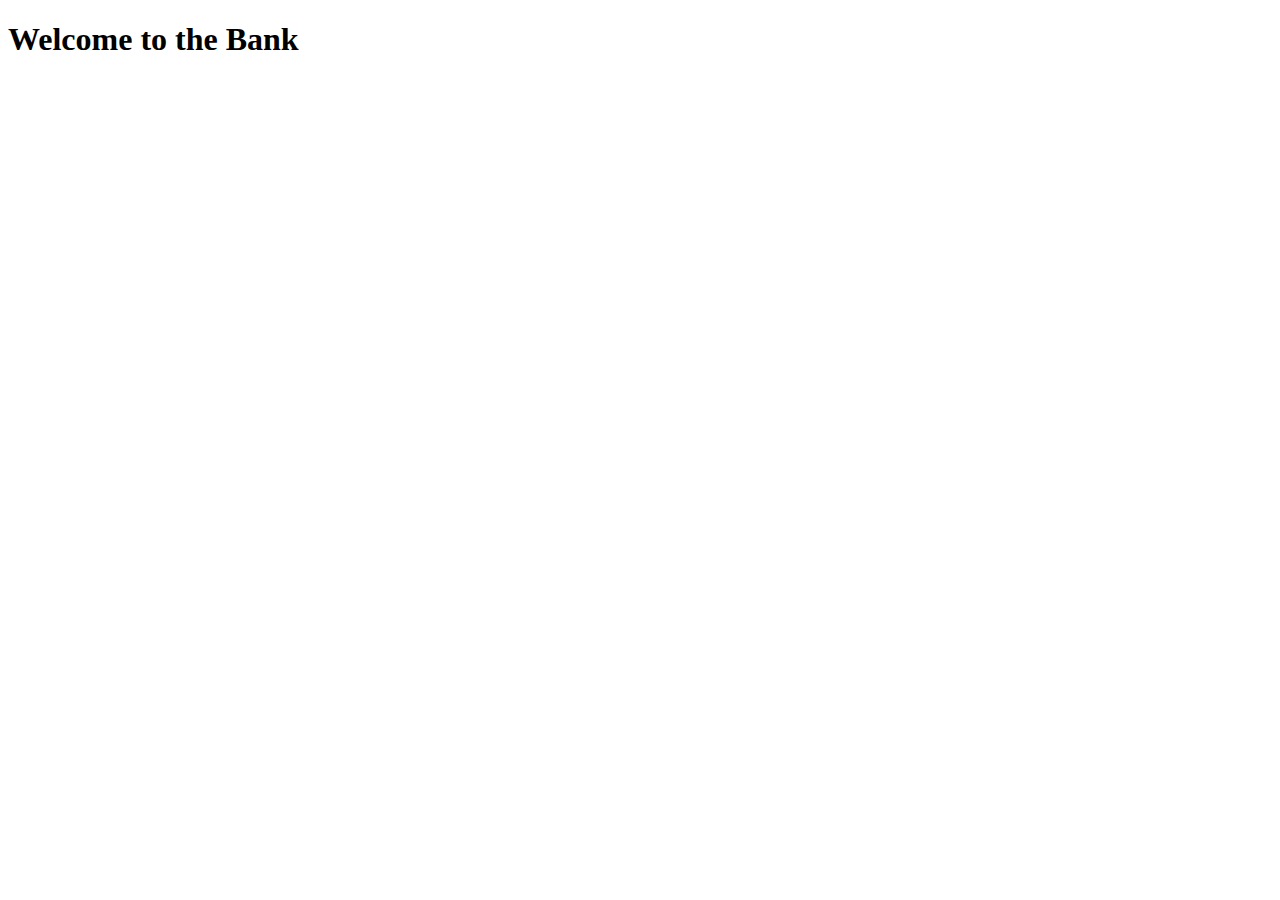
<file: src/main/resources/templates/index.html>
<!DOCTYPE html>
<html lang="en" xmlns:th="http://www.thymeleaf.org">
<head>
    <meta charset="UTF-8"/>
    <title>Main page</title>
    <th:block th:insert="fragments/common :: head"/>
</head>
<body id="bodyMain">
<header th:insert="fragments/navbar :: navbar"></header>
<section class="container text-center">
    <h1 class="h1 mt-5">Welcome to the Bank</h1>
</section>
<th:block th:insert="fragments/common :: foot"/>
</body>
</html>
</file>
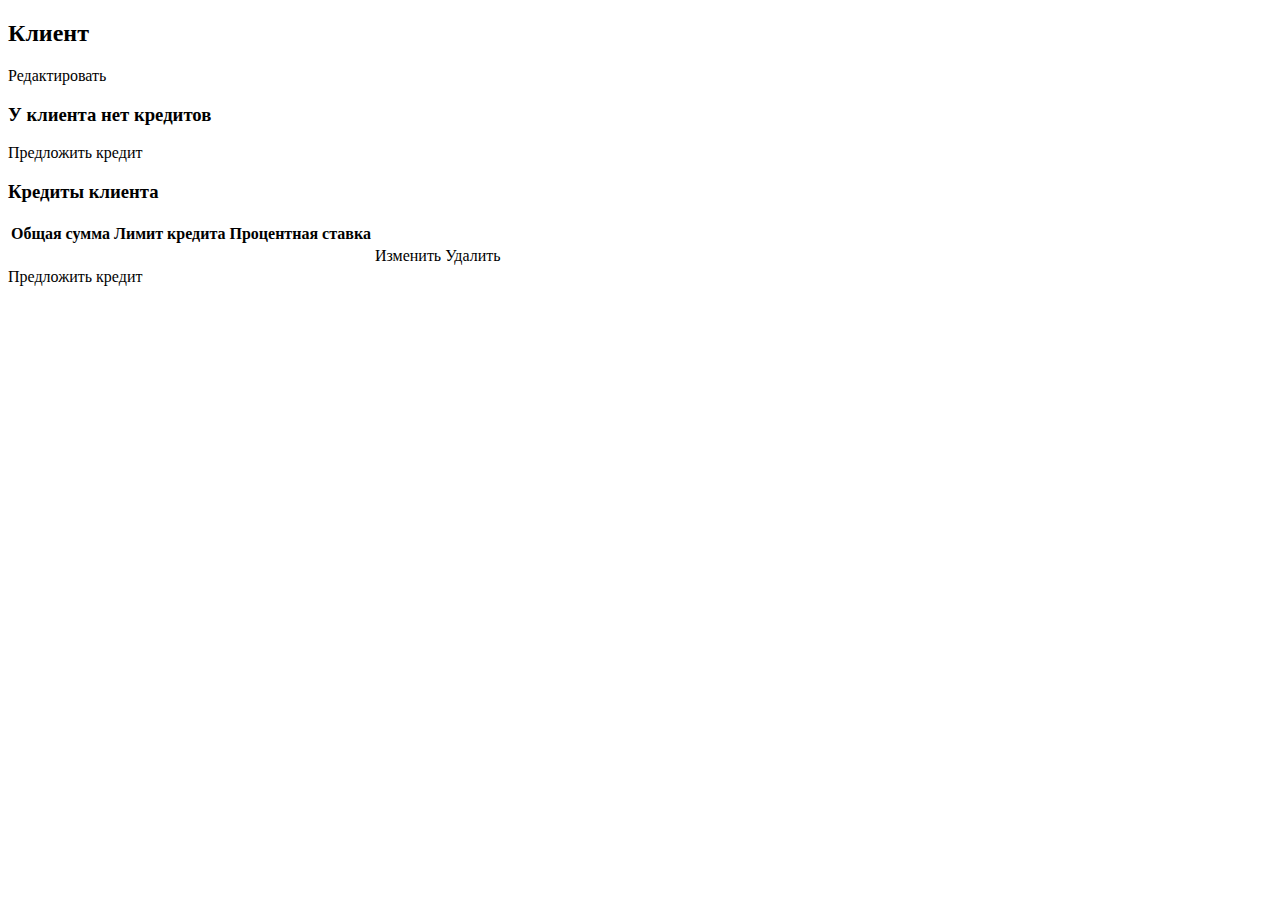
<file: src/main/resources/templates/client/index.html>
<!DOCTYPE html>
<html lang="en" xmlns:th="http://www.thymeleaf.org">
<head>
    <meta charset="UTF-8"/>
    <title>Client</title>
    <th:block th:insert="fragments/common :: head"/>
</head>
<body id="bodyClientIndex">
<header th:insert="fragments/navbar :: navbar"></header>
<section class="container mt-4">
    <div id="mesSuccess" th:if="${message}" class="alert alert-success text-center" role="alert" th:text="${message}">
    </div>
    <h2 class="text-right mt-5 mb-3" th:text="${client.fullName}">Клиент</h2>
    <a class="btn btn-secondary mt-2" th:href="@{'/clients/update/' + ${client.id}}">Редактировать</a>
</section>
<section th:if="${offers.isEmpty()}" class="container text-center">
    <h3 class="h3 mt-5">У клиента нет кредитов</h3>
    <a class="btn btn-secondary mt-5" th:href="@{'/offers/new/' + ${client.id}}">Предложить кредит</a>
</section>
<section th:unless="${offers.isEmpty()}" class="container text-center">
            <h3>Кредиты клиента</h3>
    <table class="table">
        <thead>
        <tr>
            <th scope="col">Общая сумма</th>
            <th scope="col"> Лимит кредита</th>
            <th scope="col">Процентная ставка</th>
            <th scope="col"></th>
            <th scope="col"></th>
        </tr>
        </thead>
        <tbody>
        <tr th:each="offer : ${offers}">
            <td th:text="${'₽' + offer.amount}"></td>
            <td th:text="${'₽' + offer.creditDto.limitOn}"></td>
            <td th:text="${offer.creditDto.interestRate + ' %'}"></td>
            <td><a class="btn btn-secondary" th:href="@{'/offers/' + ${offer.id}}">Изменить</a></td>
            <td><a class="btn btn-danger" th:href="@{'/offers/remove/' + ${offer.id}(clientId=${client.id})}">Удалить</a></td>
        </tr>
        </tbody>
    </table>
    <a class="btn btn-secondary" th:href="@{'/offers/new/' + ${client.id}}">Предложить кредит</a>
</section>
<th:block th:insert="fragments/common :: foot"/>
</body>
</html>
</file>
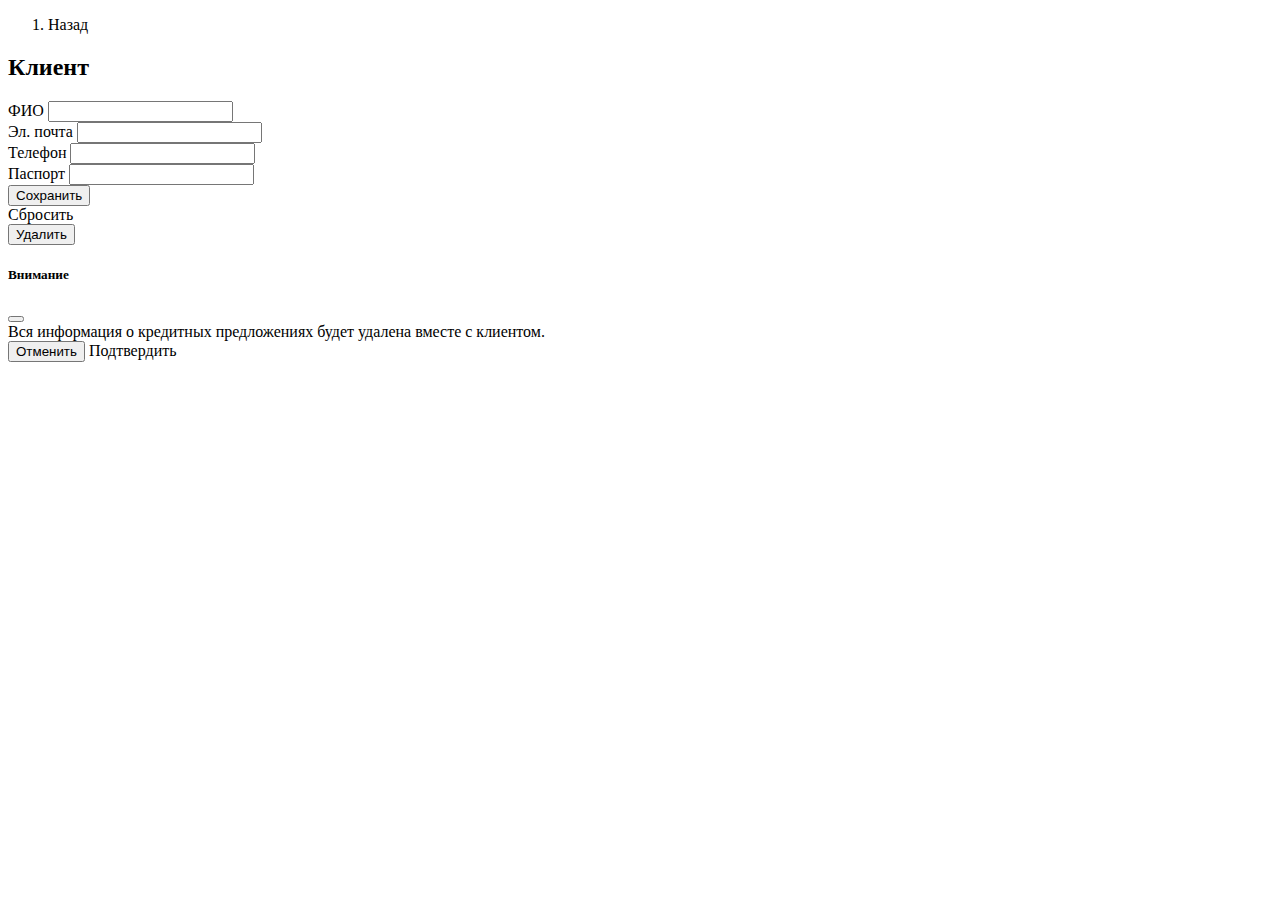
<file: src/main/resources/templates/client/form.html>
<!DOCTYPE html>
<html lang="en" xmlns:th="http://www.thymeleaf.org">
<head>
    <meta charset="UTF-8"/>
    <title>Client</title>
    <th:block th:insert="fragments/common :: head"/>
</head>
<body id="bodyClientForm">
<header th:insert="fragments/navbar :: navbar"></header>
<section class="container text-center mt-5">
    <nav th:if="${client.id}" aria-label="breadcrumb">
        <ol class="breadcrumb">
            <li class="breadcrumb-item"><a id="linkBack" th:href="@{'/clients/' + ${client.id}}">Назад</a></li>
        </ol>
    </nav>
    <h2 class="h2 mt-5 mb-5">Клиент</h2>
    <form method="post" th:action="${client.id == null ? '/clients/new' : '/clients/update'}" th:object="${client}">
        <input type="hidden" th:field="*{id}"/>
        <div class="row justify-content-evenly">
            <div class="col-4">
                <div class="mb-3">
                    <label for="fullName" class="form-label">ФИО</label>
                    <input type="text" id="fullName"
                           th:class="${#fields.hasErrors('fullName')} ? 'form-control is-invalid' : 'form-control'"
                           th:field="*{fullName}"/>
                    <div class="invalid-feedback" th:if="${#fields.hasErrors('fullName')}"
                         th:errors="*{fullName}"></div>
                </div>
            </div>
            <div class="col-4">
                <div class="mb-3">
                    <label for="email" class="form-label">Эл. почта</label>
                    <input type="email" id="email"
                           th:class="${#fields.hasErrors('email')} ? 'form-control is-invalid' : 'form-control'"
                           th:field="*{email}"/>
                    <div class="invalid-feedback" th:if="${#fields.hasErrors('email')}" th:errors="*{email}"></div>
                </div>
            </div>
        </div>
        <div class="row justify-content-evenly">
            <div class="col-4">
                <div class="mb-3">
                    <label for="phone" class="form-label">Телефон</label>
                    <input type="text" id="phone"
                           th:class="${#fields.hasErrors('phone')} ? 'form-control is-invalid' : 'form-control'"
                           th:field="*{phone}"/>
                    <div class="invalid-feedback" th:if="${#fields.hasErrors('phone')}" th:errors="*{phone}"></div>
                </div>
            </div>
            <div class="col-4">
                <div class="mb-3">
                    <label for="passport" class="form-label">Паспорт</label>
                    <input type="text" id="passport"
                           th:class="${#fields.hasErrors('passport')} ? 'form-control is-invalid' : 'form-control'"
                           th:field="*{passport}"/>
                    <div class="invalid-feedback" th:if="${#fields.hasErrors('passport')}"
                         th:errors="*{passport}"></div>
                </div>
            </div>
        </div>
        <button type="submit" class="btn btn-success mt-5">Сохранить</button>
    </form>
    <div th:if="${client.id}" id="btnClear">
        <a th:href="@{'/clients/update/' + ${client.id}}" class="btn btn-info mt-4">Сбросить</a>
    </div>
    <!-- Button trigger modal -->
    <button type="button" class="btn btn-danger mt-4 mb-5" data-bs-toggle="modal" data-bs-target="#staticBackdrop">
        Удалить
    </button>
    <!-- Modal -->
    <div class="modal fade" id="staticBackdrop" data-bs-backdrop="static" data-bs-keyboard="false" tabindex="-1" aria-labelledby="staticBackdropLabel" aria-hidden="true">
        <div class="modal-dialog modal-dialog-centered">
            <div class="modal-content">
                <div class="modal-header">
                    <h5 class="modal-title" id="staticBackdropLabel">Внимание</h5>
                    <button type="button" class="btn-close" data-bs-dismiss="modal" aria-label="Close"></button>
                </div>
                <div class="modal-body">
                    Вся информация о кредитных предложениях будет удалена вместе с клиентом.
                </div>
                <div class="modal-footer">
                    <button type="button" class="btn btn-secondary" data-bs-dismiss="modal">Отменить</button>
                    <a th:href="@{'/clients/remove/' + ${client.id}}" type="button" class="btn btn-danger">Подтвердить</a>
                </div>
            </div>
        </div>
    </div>
</section>
<th:block th:insert="fragments/common :: foot"/>
</body>
</html>
</file>
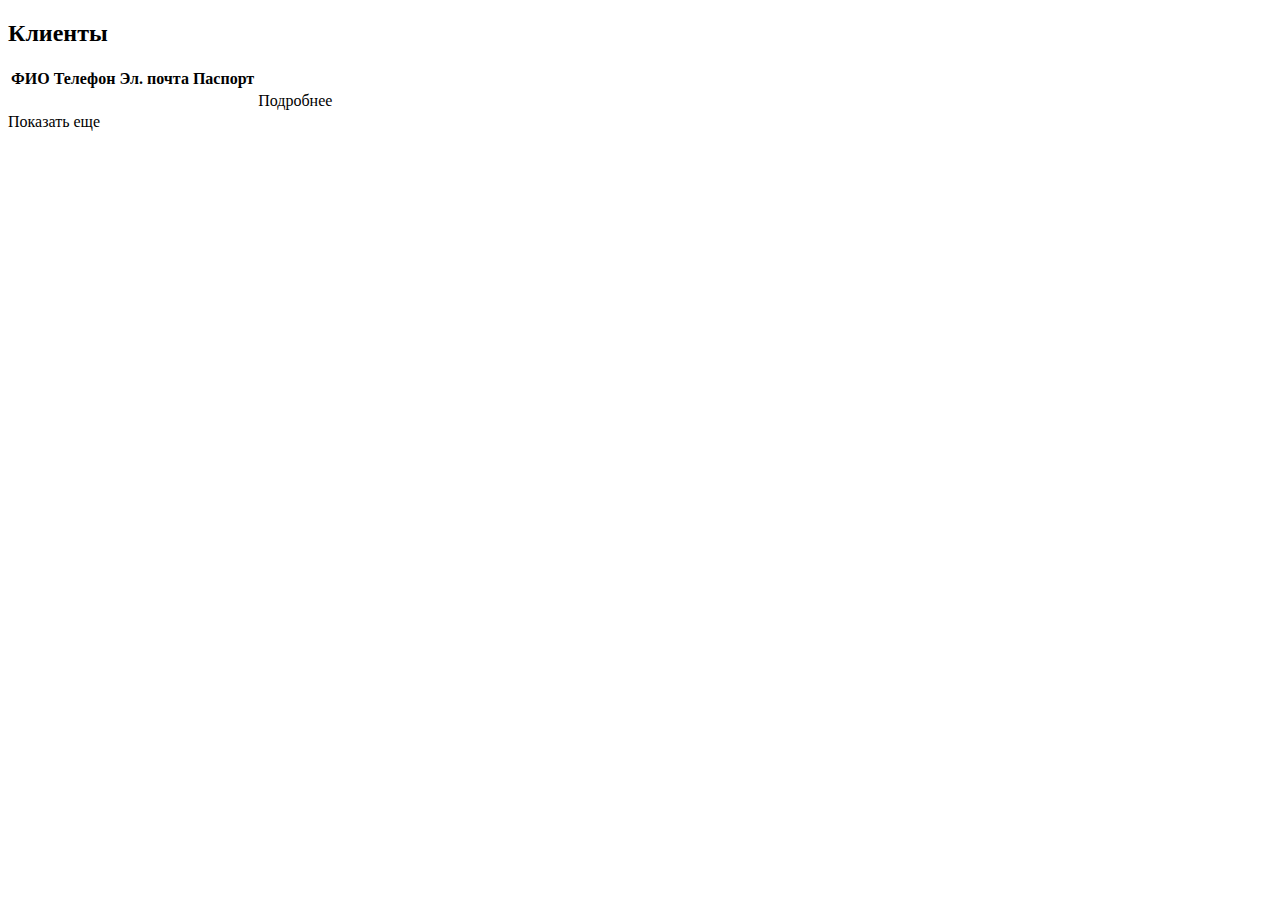
<file: src/main/resources/templates/client/list.html>
<!DOCTYPE html>
<html lang="en" xmlns:th="http://www.thymeleaf.org">
<head>
    <meta charset="UTF-8"/>
    <title>Clients</title>
    <th:block th:insert="fragments/common :: head"/>
</head>
<body id="bodyClient">
<header th:insert="fragments/navbar :: navbar"></header>
<section class="container text-center mb-4">
    <div id="mesSuccess" th:if="${message}" class="alert alert-success text-center" role="alert" th:text="${message}">
    </div>
    <h2 class="h1 mt-5 mb-5">Клиенты</h2>
    <table class="table" id="tableClients">
        <thead>
        <tr>
            <th scope="col">ФИО</th>
            <th scope="col">Телефон</th>
            <th scope="col">Эл. почта</th>
            <th scope="col">Паспорт</th>
            <th scope="col"></th>
        </tr>
        </thead>
        <tbody>
        <tr th:each="client : ${clients}">
            <td th:text="${client.fullName}"></td>
            <td th:text="${client.phone}"></td>
            <td th:text="${client.email}"></td>
            <td th:text="${client.passport}"></td>
            <td><a class="btn btn-secondary btn-sm" th:href="@{'/clients/' + ${client.id}}">Подробнее</a></td>
        </tr>
        </tbody>
    </table>
    <a class="btn btn-secondary mt-3 mb-5" id="btnClients" data-limit="20" data-offset="0">Показать еще</a>
</section>
<th:block th:insert="fragments/common :: foot"/>
</body>
</html>
</file>
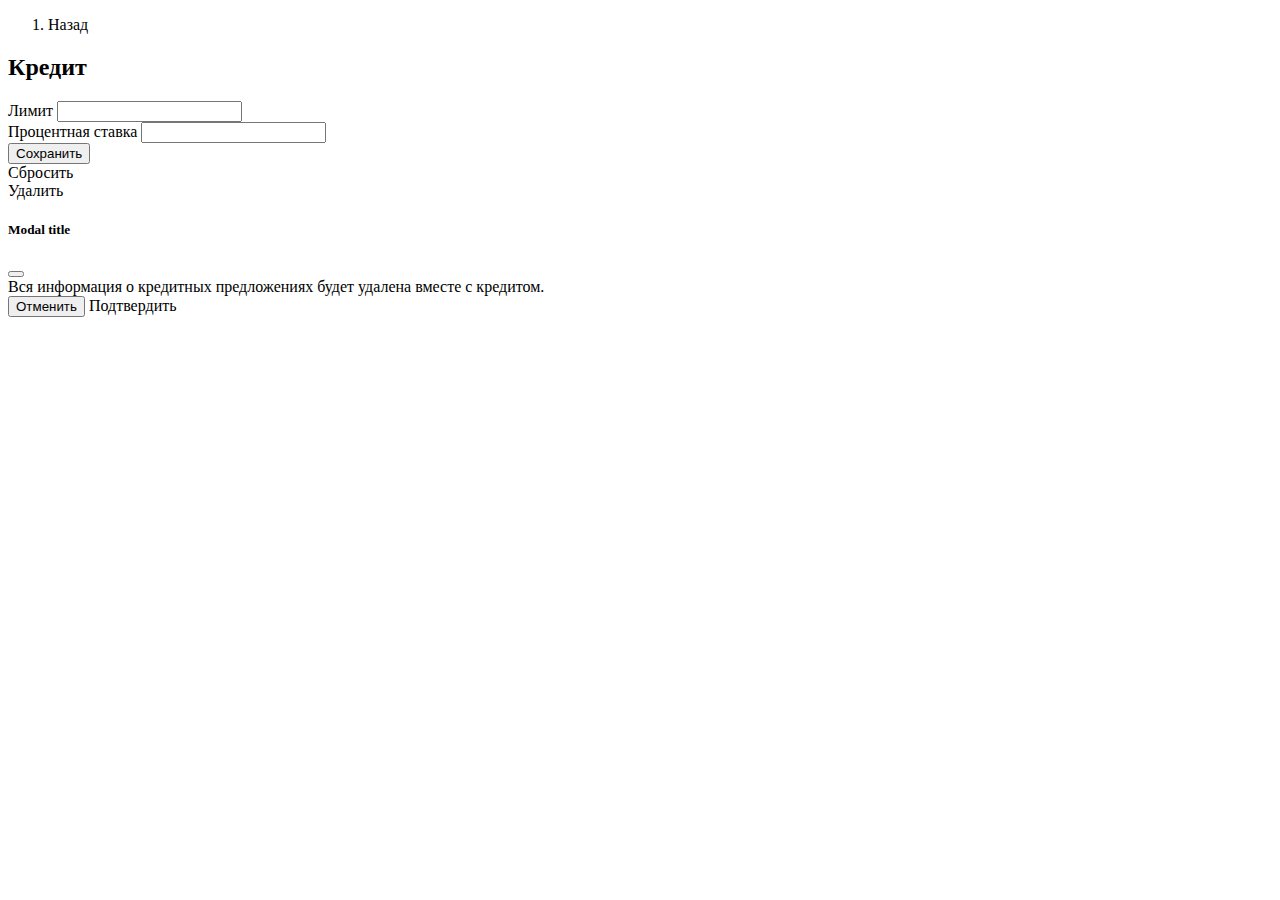
<file: src/main/resources/templates/credit/form.html>
<!DOCTYPE html>
<html lang="en" xmlns:th="http://www.thymeleaf.org">
<head>
    <meta charset="UTF-8"/>
    <title>Credit</title>
    <th:block th:insert="fragments/common :: head"/>
</head>
<body id="bodyCreditForm">
<header th:insert="fragments/navbar :: navbar"></header>
<section class="container text-center">
    <nav th:if="${credit.id}" aria-label="breadcrumb">
        <ol class="breadcrumb mt-5">
            <li class="breadcrumb-item"><a id="linkBack" th:href="@{/credits/}">Назад</a></li>
        </ol>
    </nav>
    <div id="mesSuccess" th:if="${message}" class="alert alert-success" role="alert" th:text="${message}">
    </div>
    <h2 class="h2 mt-5 mb-5">Кредит</h2>
    <form method="post" th:action="${credit.id == null ? '/credits/new' : '/credits/update'}" th:object="${credit}">
        <input type="hidden" th:field="*{id}"/>
        <div class="row row-cols-4 justify-content-md-center">
            <div class="col">
                <label for="limit" class="form-label">Лимит</label>
                <input type="text" id="limit"
                       th:class="${#fields.hasErrors('limitOn')} ? 'form-control is-invalid' : 'form-control'"
                       th:field="*{limitOn}"/>
                <div class="invalid-feedback" th:if="${#fields.hasErrors('limitOn')}" th:errors="*{limitOn}"></div>
            </div>
            <div class="col">
                <label for="interestRate" class="form-label">Процентная ставка</label>
                <input type="text" id="interestRate"
                       th:class="${#fields.hasErrors('interestRate')} ? 'form-control is-invalid' : 'form-control'"
                       th:field="*{interestRate}"/>
                <div class="invalid-feedback" th:if="${#fields.hasErrors('interestRate')}" th:errors="*{interestRate}"></div>
            </div>
        </div>
        <button type="submit" class="btn btn-success mt-5">Сохранить</button>
    </form>
    <div th:if="${credit.id}" id="btnClear">
        <a th:href="@{'/credits/' + ${credit.id}}" class="btn btn-info mt-4">Сбросить</a>
    </div>
    <div th:if="${credit.id}">
        <a type="button" data-bs-toggle="modal" data-bs-target="#staticBackdrop"
           class="btn btn-danger mt-4">Удалить</a>
    </div>
    <div class="modal fade" id="staticBackdrop" data-bs-backdrop="static" data-bs-keyboard="false" tabindex="-1" aria-labelledby="staticBackdropLabel" aria-hidden="true">
        <div class="modal-dialog modal-dialog-centered">
            <div class="modal-content">
                <div class="modal-header">
                    <h5 class="modal-title" id="staticBackdropLabel">Modal title</h5>
                    <button type="button" class="btn-close" data-bs-dismiss="modal" aria-label="Close"></button>
                </div>
                <div class="modal-body">
                    Вся информация о кредитных предложениях будет удалена вместе с кредитом.
                </div>
                <div class="modal-footer">
                    <button type="button" class="btn btn-secondary" data-bs-dismiss="modal">Отменить</button>
                    <a th:href="@{'/credits/remove/' + ${credit.id}}" type="button" class="btn btn-danger">Подтвердить</a>
                </div>
            </div>
        </div>
    </div>
</section>
</body>
<th:block th:insert="fragments/common :: foot"/>
</html>
</file>
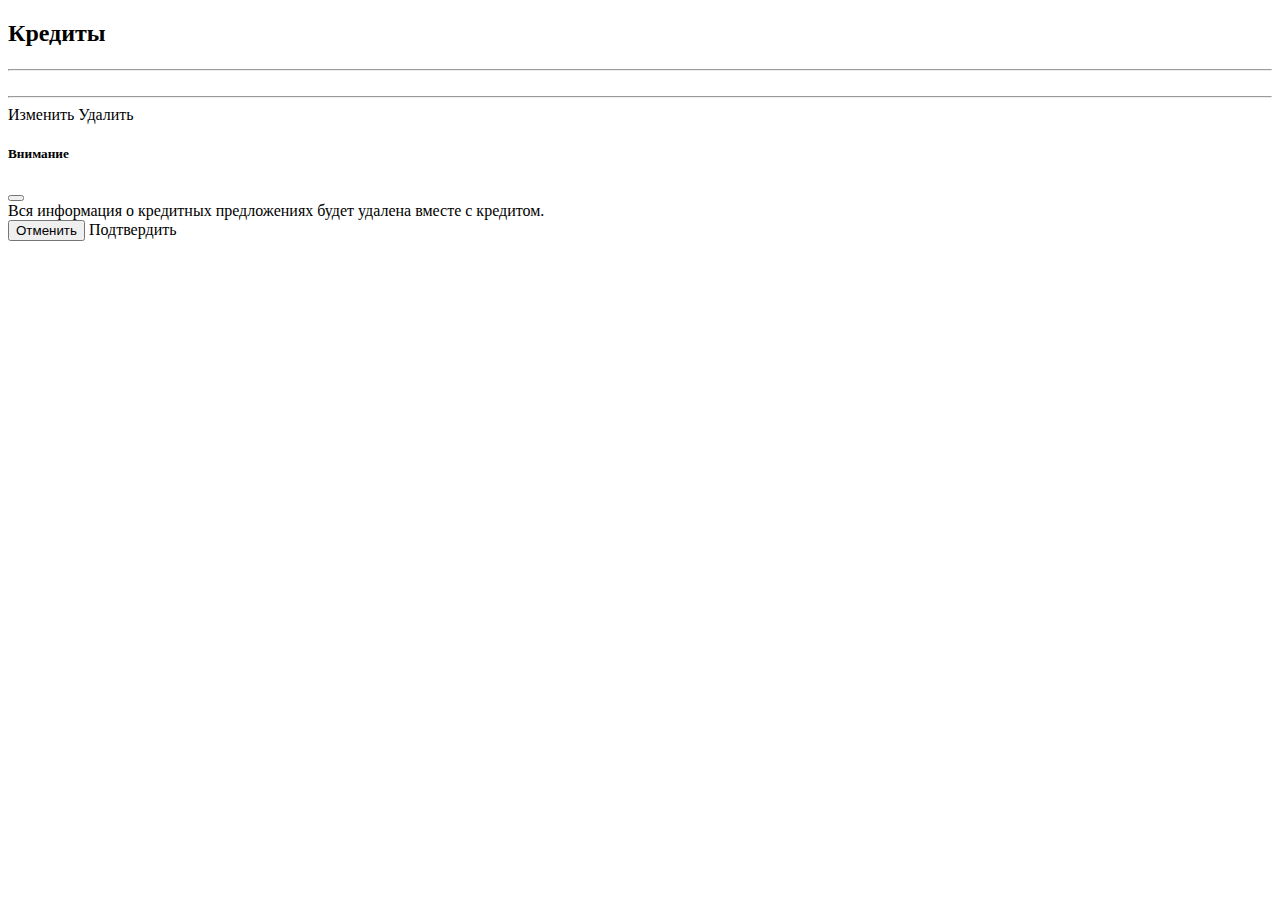
<file: src/main/resources/templates/credit/list.html>
<!DOCTYPE html>
<html lang="en" xmlns:th="http://www.thymeleaf.org">
<head>
    <meta charset="UTF-8"/>
    <title>Credits</title>
    <th:block th:insert="fragments/common :: head"/>
</head>
<body id="bodyCreditList">
<header th:insert="fragments/navbar :: navbar"></header>
<section class="container text-center">
    <div id="mesSuccess" th:if="${message}" class="alert alert-success text-center" role="alert" th:text="${message}">
    </div>
    <h2 class="h2 mt-5 mb-5">Кредиты</h2>
    <div class="row">
        <div class="col-sm-4" th:each="credit : ${credits}">
            <div class="card text-center mt-2 mb-2" id="creditCard">
                <div class="card-body">
                    <h5 class="card-title" th:text="${'Лимит: ₽ ' + credit.formatLimit}"></h5>
                    <hr/>
                    <h6 class="card-title" th:text="${'Процентная ставка: ' + credit.interestRate + ' %'}"></h6>
                    <hr/>
                    <div>
                    <a type="button" th:href="@{'/credits/' + ${credit.id}}" class="btn btn-secondary">Изменить</a>
                    <a type="button" data-bs-toggle="modal" data-bs-target="#staticBackdrop"
                       class="btn btn-danger">Удалить</a>
                    </div>
                </div>
            </div>
            <div class="modal fade" id="staticBackdrop" data-bs-backdrop="static" data-bs-keyboard="false" tabindex="-1" aria-labelledby="staticBackdropLabel" aria-hidden="true">
                <div class="modal-dialog modal-dialog-centered">
                    <div class="modal-content">
                        <div class="modal-header">
                            <h5 class="modal-title" id="staticBackdropLabel">Внимание</h5>
                            <button type="button" class="btn-close" data-bs-dismiss="modal" aria-label="Close"></button>
                        </div>
                        <div class="modal-body">
                            Вся информация о кредитных предложениях будет удалена вместе с кредитом.
                        </div>
                        <div class="modal-footer">
                            <button type="button" class="btn btn-secondary" data-bs-dismiss="modal">Отменить</button>
                            <a th:href="@{'/credits/remove/' + ${credit.id}}" type="button" class="btn btn-danger">Подтвердить</a>
                        </div>
                    </div>
                </div>
            </div>
        </div>
    </div>
</section>
<th:block th:insert="fragments/common :: foot"/>
</body>
</html>
</file>
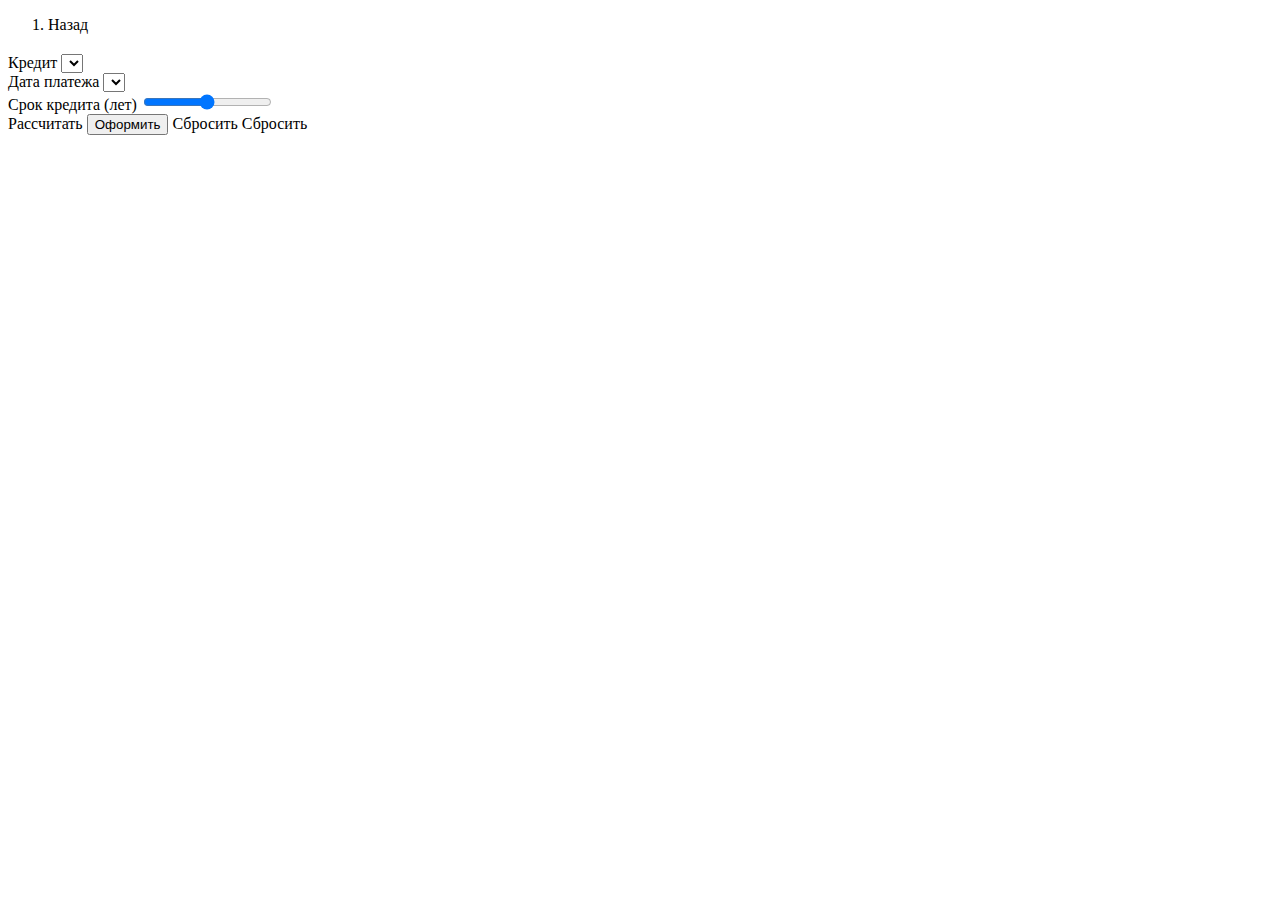
<file: src/main/resources/templates/offer/form.html>
<!DOCTYPE html>
<html lang="en" xmlns:th="http://www.thymeleaf.org">
<head>
    <meta charset="UTF-8"/>
    <title>Offer</title>
    <th:block th:insert="fragments/common :: head"/>
</head>
<body id="bodyOffer">
<header th:insert="fragments/navbar :: navbar"></header>
<section class="container-sm text-center">
    <nav aria-label="breadcrumb">
        <ol class="breadcrumb mt-5">
            <li class="breadcrumb-item"><a id="linkBack" th:href="@{'/clients/' + ${offer.clientDto.id}}">Назад</a></li>
        </ol>
    </nav>
    <h2 class="h2 mb-5" th:text="${'Предложение для: ' + offer.clientDto.fullName}"></h2>
    <form method="post" th:action="${offer.id == null ? '/offers/new' : '/offers/update'}" th:object="${offer}">
        <input type="hidden" th:field="*{id}"/>
        <!--        <input type="hidden" class="form-control" id="creditAmountHidden" name="amount" th:field="*{amount}">-->
        <input type="hidden" name="clientId" th:value="${offer.clientDto.id}"/>
        <div class="row gy-2 gx-3 justify-content-md-center mb-5">
            <div class="col-auto mx-5 ">
                <label class="sr-only" for="selectCredit">Кредит</label>
                <select class="form-select" id="selectCredit" name="creditId" required="required">
                    <option selected value="not" id="defaultOption"
                            th:if="${offer.creditDto != null}"
                            th:value="${offer.creditDto.id}"
                            th:attr="limit=${offer.creditDto.limitOn},rate=${offer.creditDto.interestRate}"
                            th:text="${'₽' + offer.creditDto.formatLimit() + ' - ' + offer.creditDto.interestRate + '%' + ' current'}">
                    </option>
                    <th:block th:each="credit : ${credits}">
                        <option th:if="${offer.creditDto == null or offer.creditDto.id != credit.id}"
                                th:value="${credit.id}"
                                th:attr="limit=${credit.limitOn},rate=${credit.interestRate}"
                                th:text="${'₽' + credit.formatLimit() + ' - ' + credit.interestRate + '%'}">
                        </option>
                    </th:block>
                </select>
            </div>
            <div class="col-auto mx-5">
                <label class="sr-only" for="selectDate">Дата платежа</label>
                <select class="form-select" id="selectDate" name="datePayment">
                    <option th:value="5" th:text="${'5'}"></option>
                    <option th:value="15" th:text="${'15'}"></option>
                    <option th:value="25" th:text="${'25'}"></option>
                </select>
            </div>
            <div class="col-auto mx-5">
                <label id="labelRange" for="customRange3" class="form-label">Срок кредита (лет) </label>
                <input type="range" name="countMonth" class="form-range" min="12" max="180" step="12" id="customRange3"/>
            </div>
        </div>
        <div class="row">
            <div class="col-md-8"></div>
            <div class="col-6 col-md-4">
                <a type="submit" class="btn btn-info mt-2" id="computeSchedule">Рассчитать</a>
                <button type="submit" class="btn btn-success mt-2">Оформить</button>
                <a th:unless="${offer.id == null}" type="submit" th:href="@{'/offers/' + ${offer.id}}"
                   class="btn btn-info mt-2 clearBtn">Сбросить</a>
                <a th:if="${offer.id == null}" type="submit" th:href="@{'/offers/new/' + ${offer.clientDto.id}}"
                   class="btn btn-info mt-2 clearBtn">Сбросить</a></div>
        </div>
    </form>
    <div class="row" id="formAmount" hidden>
        <div class="col-6 col-md-4">
            <fieldset disabled aria-label="Disabled example">
                <label class="sr-only" for="creditAmount">Итоговая сумма</label>
                <input type="text" class="form-control" id="creditAmount"/>
            </fieldset>
        </div>
        <div class="col-6 col-md-4"></div>
        <div class="col-6 col-md-4"></div>
    </div>
    <table class="table mt-5" id="tableSchedule" hidden="hidden">
        <thead>
        <tr>
            <th scope="col">Дата платежа</th>
            <th scope="col">Сумма платежа</th>
            <th scope="col">Платеж по основному долгу</th>
            <th scope="col">Платеж по процентам</th>
        </tr>
        </thead>
        <tbody>
        </tbody>
    </table>
</section>
<th:block th:insert="fragments/common :: foot"/>
</body>
</html>
</file>
